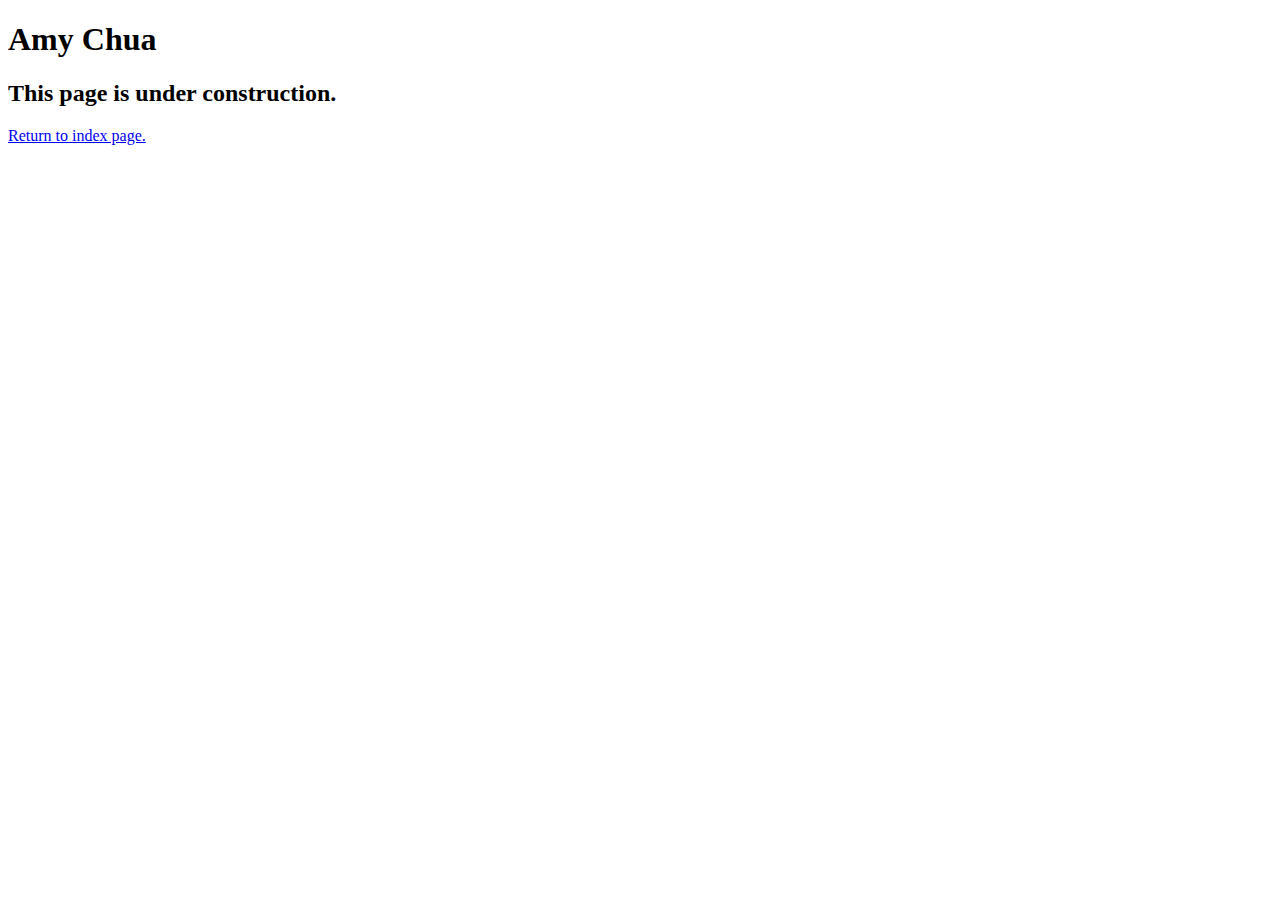
<file: chua.html>
<!DOCTYPE html>
<html lang="en">

    <head>
        <meta charset="utf-8">
        <title>San Joaquin Valley Town Hall</title>
        <link rel="shortcut icon" href="images/favicon.ico">
    </head>

    <body>
        <h1>Amy Chua</h1>
        <h2>This page is under construction.</h2>

        <p>
            <a href=index.html>Return to index page.</a>
        </p>
    </body>

</html>
</file>
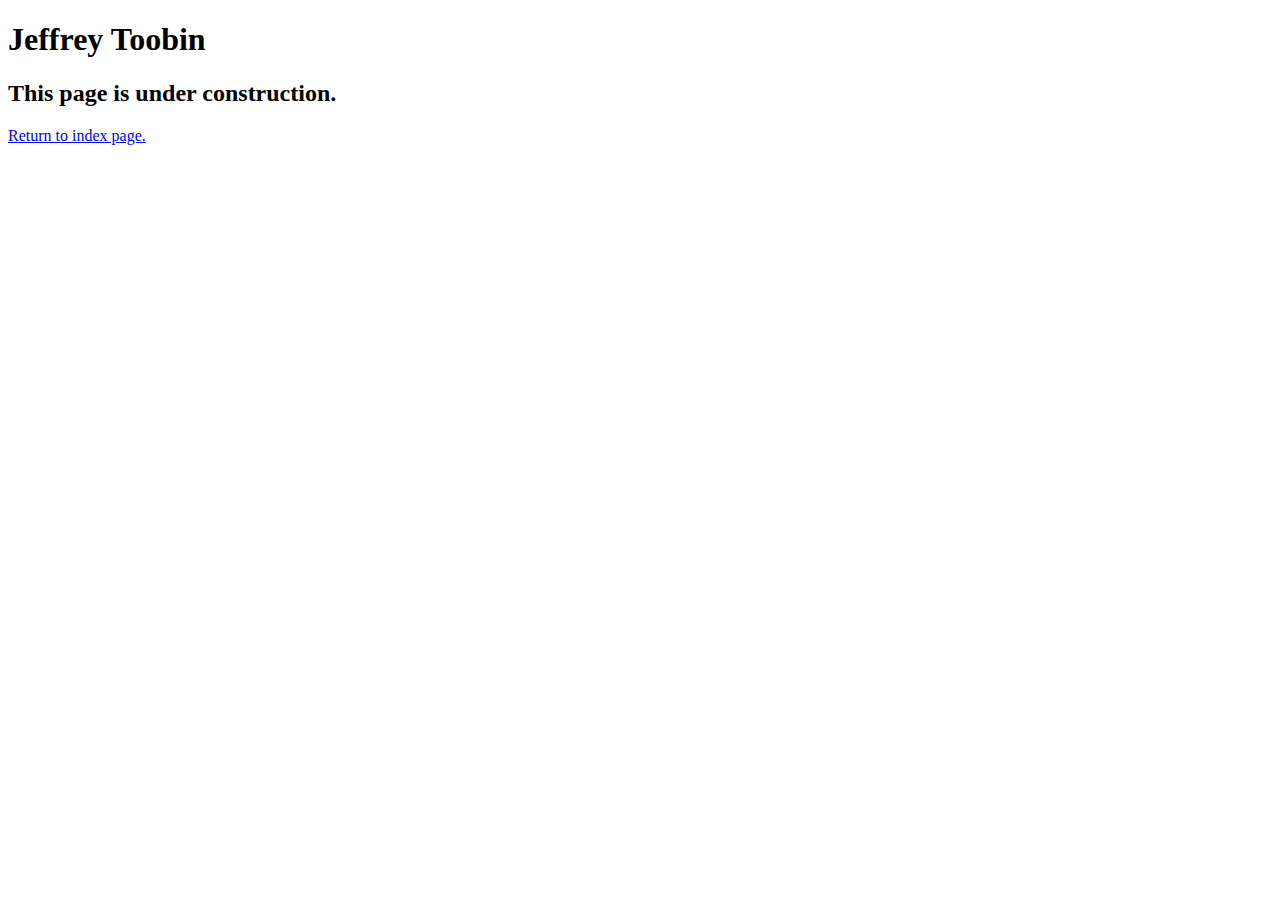
<file: toobin.html>
<!DOCTYPE html>
<html lang="en">

    <head>
        <meta charset="utf-8">
        <title>San Joaquin Valley Town Hall</title>
        <link rel="shortcut icon" href="images/favicon.ico">
    </head>

    <body>
        <h1>Jeffrey Toobin</h1>
        <h2>This page is under construction.</h2>

        <p>
            <a href=index.html>Return to index page.</a>
        </p>
    </body>

</html>
</file>
